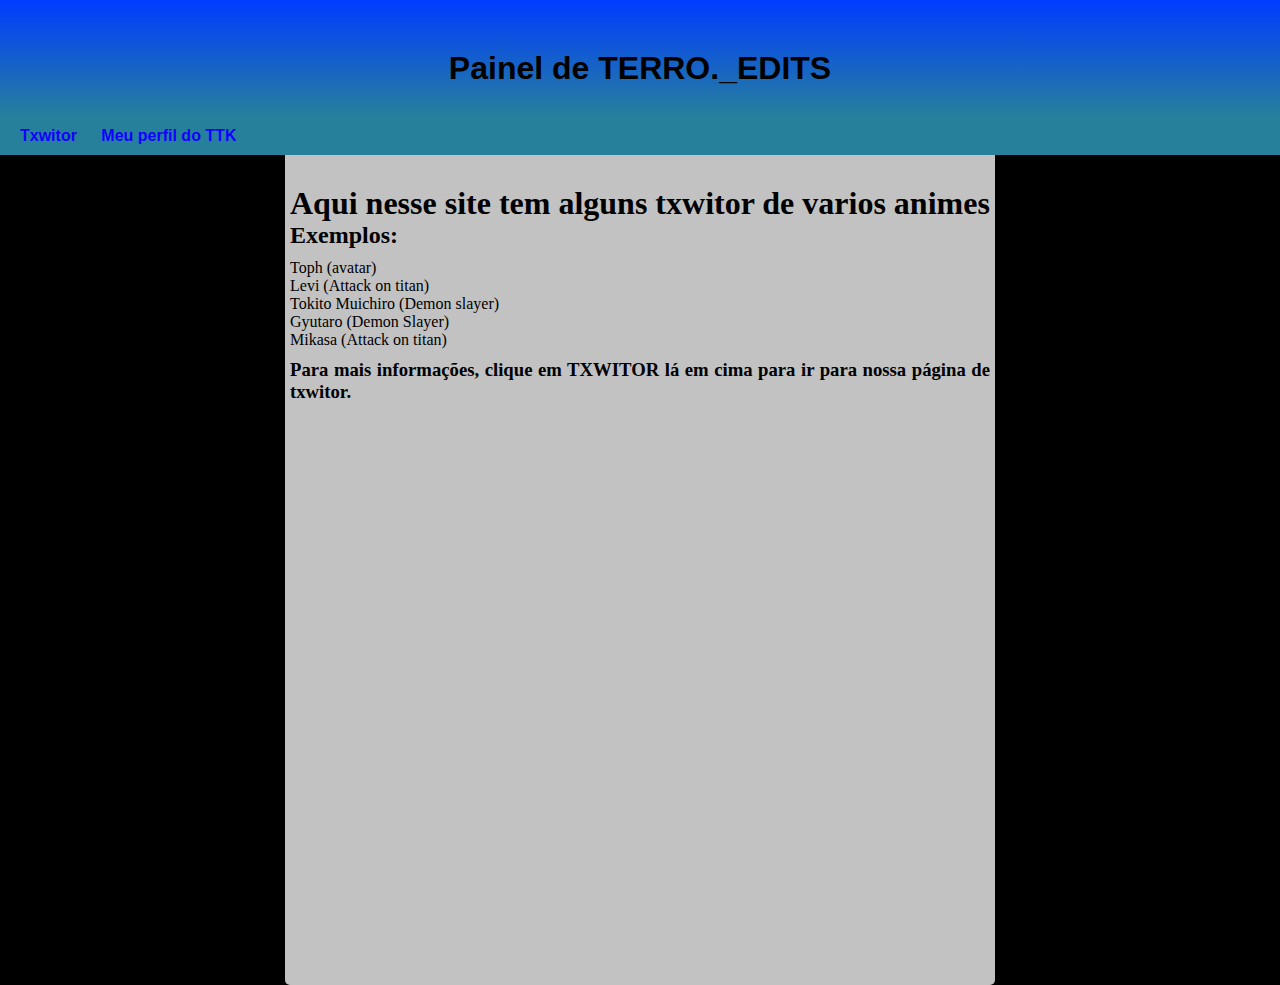
<file: index.html>
<!DOCTYPE html>
<html lang="pt-br">
<head>
    <meta charset="UTF-8">
    <meta name="viewport" content="width=device-width, initial-scale=1.0">
    <title>Site de Edit</title>
    <link rel="stylesheet" href="estilo/style.css">
</head>
<body>
    <header>
        <h1>Painel de TERRO._EDITS</h1>
    </header>
    <nav>
        <a href="txwitor.html">Txwitor</a>
        <a href="https://www.tiktok.com/@terro._edits?_t=8p3fii3yMtB&_r=1" target="_blank">Meu perfil do TTK</a>
    </nav>
    <main>
        <article>
            <h1>Aqui nesse site tem alguns txwitor de varios animes<h1>
                <h2>Exemplos:</h2>
        </article> 
        <article>
            <ul>
                <li>Toph (avatar)</li>
                <li>Levi (Attack on titan)</li>
                <li>Tokito Muichiro (Demon slayer)</li>
                <li>Gyutaro (Demon Slayer)</li>
                <li>Mikasa (Attack on titan)</li>
            </ul>
        </article>
        <article>
            <h3>Para mais informações, clique em TXWITOR lá em cima para ir para nossa página de txwitor.</h3>
        </article>
    </main>
</body>
</html>
</file>
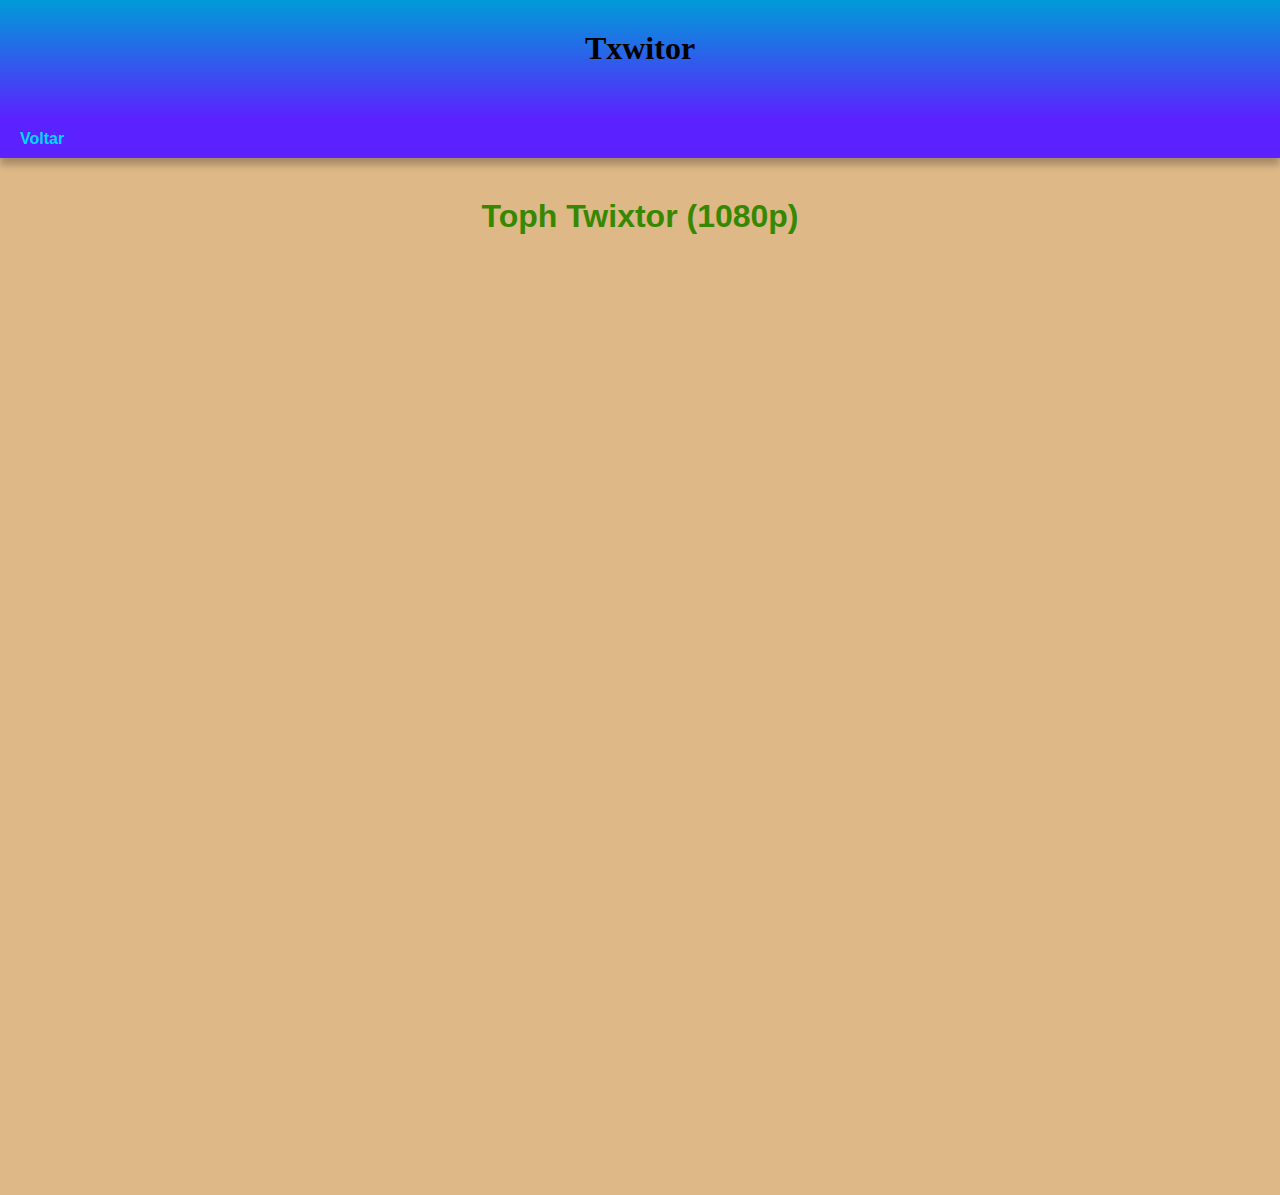
<file: txwitor.html>
<!DOCTYPE html>
<html lang="pt-br">
<head>
    <meta charset="UTF-8">
    <meta name="viewport" content="width=device-width, initial-scale=1.0">
    <title>Twixtor</title>
    <style>

        * {
            margin: 0px;
            padding: 0px;
        }

        body {
            background-color: burlywood;
        }

        header {
            text-align: center;
            background-image: linear-gradient(to bottom, #009bd8, #5c21ff);
            height: 90px;
            padding-top: 30px;
        }

        nav {
            background-color: #5c21ff;
            font-family: Arial, Helvetica, sans-serif;
            padding: 10px;
            box-shadow: 0px 7px 7px #0000003f;
        }

        nav > a {
            padding: 10px;
            text-decoration: none;
            font-weight: bold;
            border-radius: 5px;
            transition-duration: 0.5s;
            color: #00d9ff;
        }
        
        nav > a:hover {
            background-color: #7d4dff;
        }

        div.video {
            position: relative;
            padding-bottom: 75%;
        }

        div.video > iframe {
            position: absolute;
            top: 5%;
            left: 15%;
            width: 70%;
            height: 70%;
        }

        h1.center {
            text-align: center;
            padding-top: 40px; 
            color: #368800;
            font-family: Arial, Helvetica, sans-serif;
            font-weight: bold;
        } 

    </style>
</head>
<body>
    <header>
        <h1>Txwitor</h1>
    </header>
    <nav>
        <a href="index.html">Voltar</a>
    </nav>
    <main>
        <h1 class="center">Toph Twixtor (1080p)</h1>
        <div class="video"><iframe width="560" height="315" src="https://www.youtube.com/embed/DI80dye3iVY?si=Vfw-9fz5OXwjtOM_" title="YouTube video player" frameborder="0" allow="accelerometer; autoplay; clipboard-write; encrypted-media; gyroscope; picture-in-picture; web-share" referrerpolicy="strict-origin-when-cross-origin" allowfullscreen></iframe>
        </div>
    </main>
</body>
</html>
</file>
<file: estilo/style.css>
@charset "UTF-8";

* {
    margin: 0px;
    padding: 0px;
}

body {
    background-color: #000000;
}

header {
    background-image: linear-gradient(to bottom, #003cff, #27809b);
    padding: 30px;
    text-align: center;
    font-family: Arial, Helvetica, sans-serif;
}

header > h1 {
    padding-top: 20px;
}

nav {
    background-color: #27809b;
    font-family: Arial, Helvetica, sans-serif;
    padding: 10px;
    box-shadow: 0px 7px 7px #00000052;
}

nav > a {
    padding: 10px;
    text-decoration: none;
    font-weight: bold;
    border-radius: 5px;
    transition-duration: 0.5s;
    color: rgb(17, 0, 255);
}

nav > a:hover {
    background-color: #1900ff;
    color: #000000;
}

main {
    background-color: rgb(194, 194, 194);
    min-width: 200px;
    max-width: 700px;
    height: 800px;
    margin: auto;
    text-align: justify;
    padding-top: 30px;
    padding-left: 5px;
    padding-right: 5px;
    border-radius: 0px 0px 5px 5px;
}

article > ul {
    text-align: center;
    text-align: justify;
    padding-top: 10px;
    padding-bottom: 10px;
    font-family: Georgia, 'Times New Roman', Times, serif;
}
</file>
